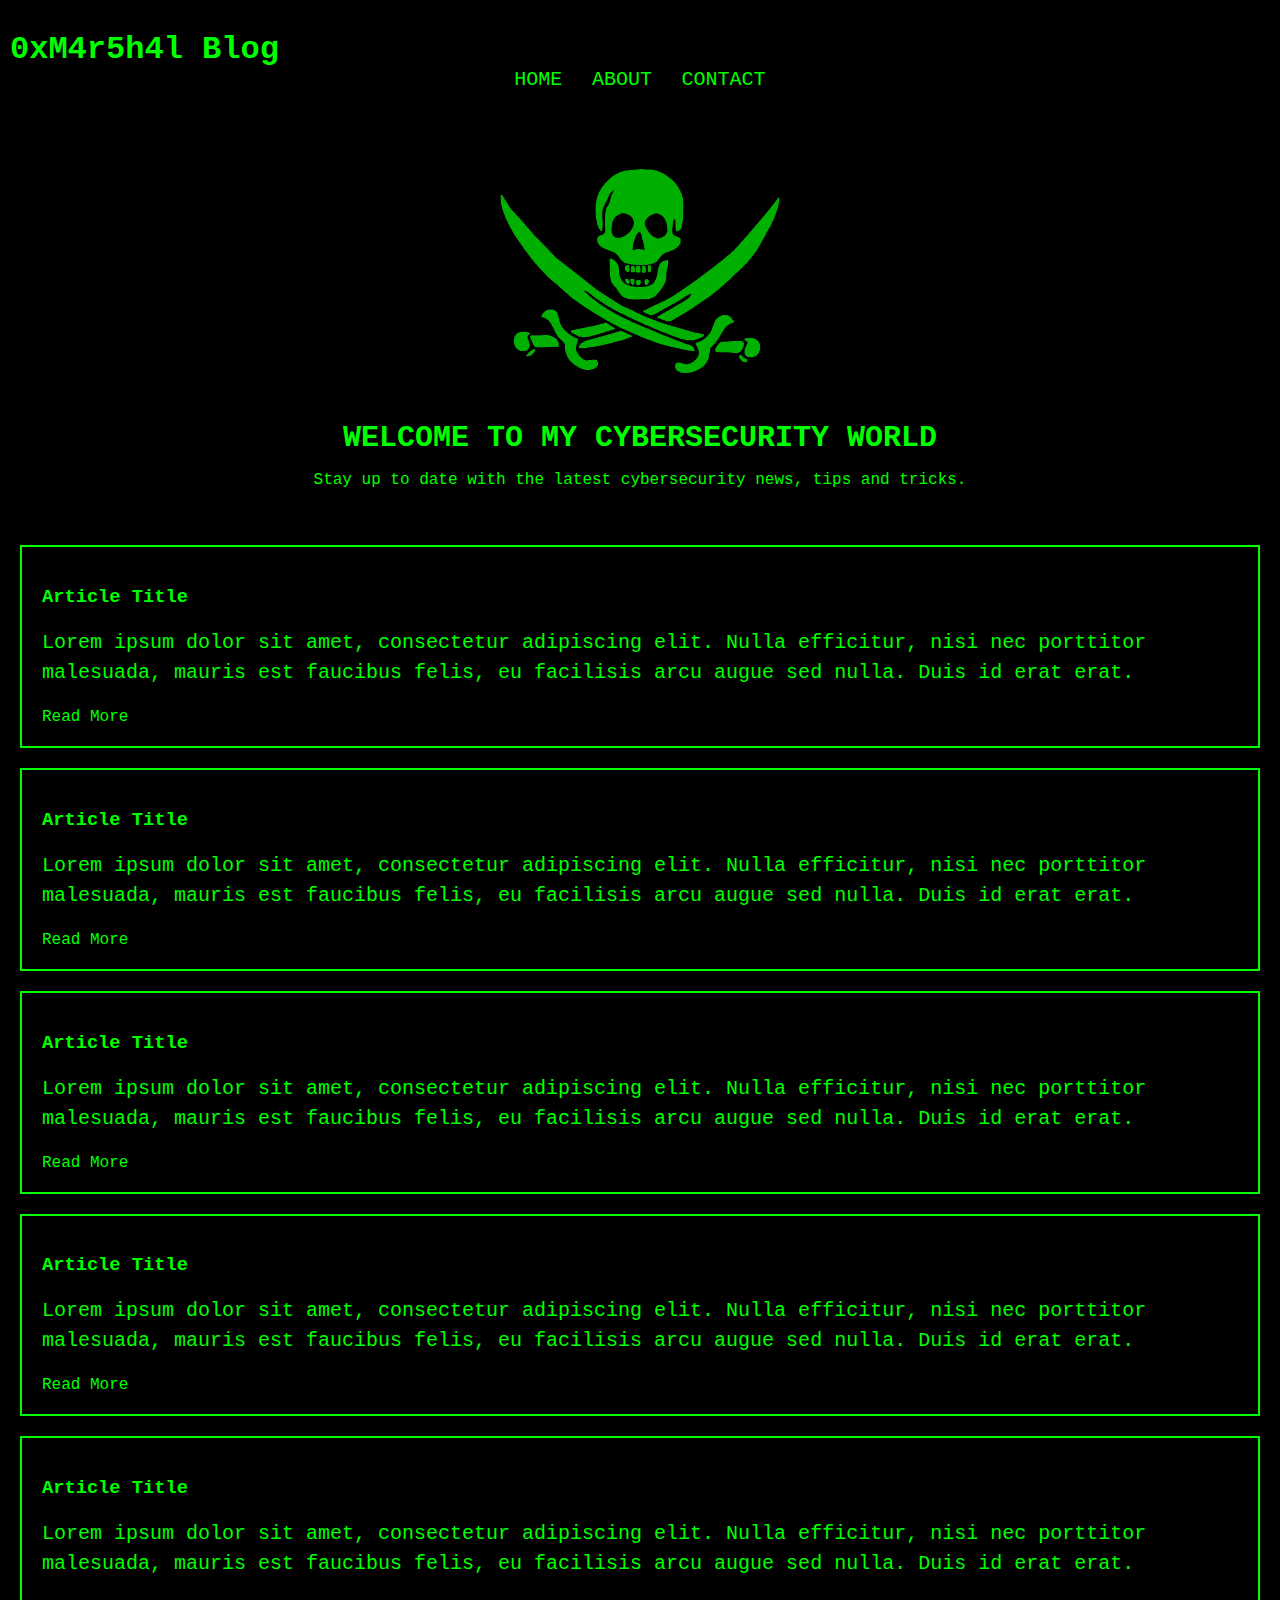
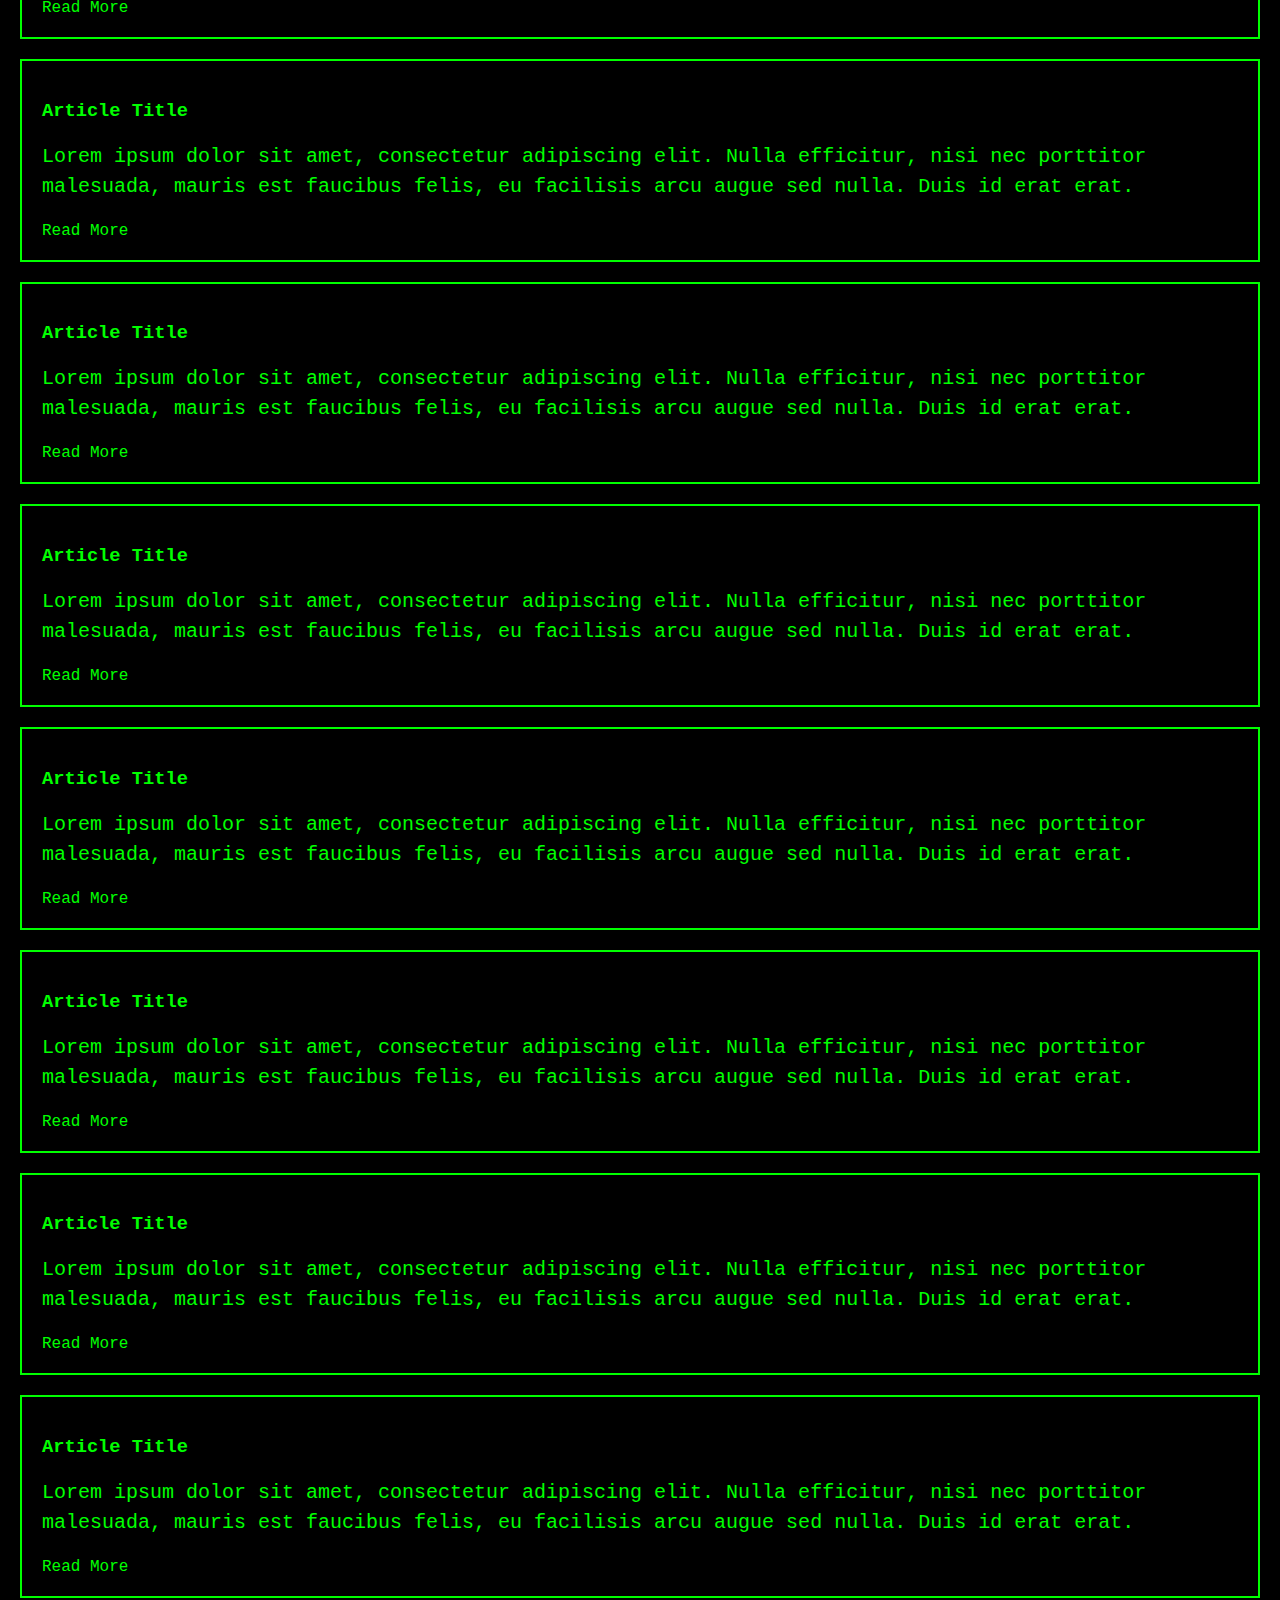
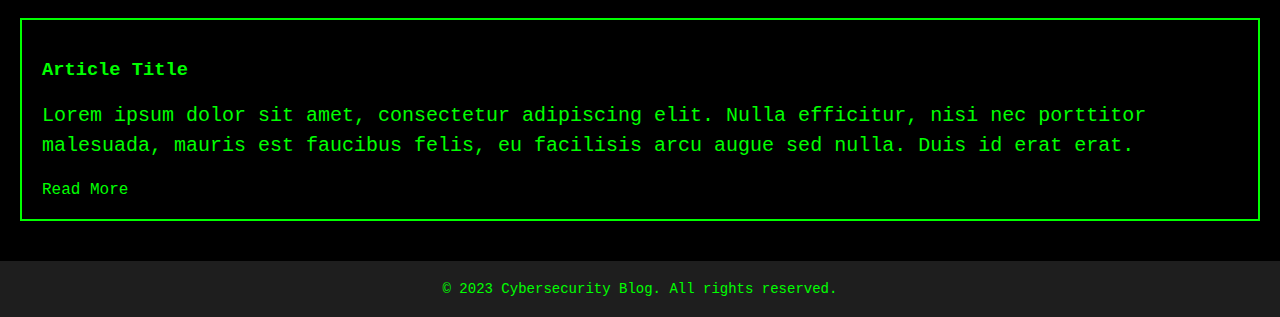
<file: index.html>
<html>
  <head>
    <meta charset="UTF-8">
    <title>Cybersecurity Blog</title>
    <link rel="stylesheet" href="css/style.css">
  </head>
  <body>
    <nav>
      <h1>0xM4r5h4l Blog</h1>
      <ul>
        <li><a href="#">Home</a></li>
        <li><a href="#">About</a></li>
        <li><a href="#">Contact</a></li>
      </ul>
    </nav>
    <header>
      <img class="blink" src="img/flag.jpg" alt="Image Description" style="height: 300px;">
      <h2>Welcome to my Cybersecurity World</h2>
      <p>Stay up to date with the latest cybersecurity news, tips and tricks.</p>
    </header>
    <main>
      <article>
        <h3>Article Title</h3>
        <p>Lorem ipsum dolor sit amet, consectetur adipiscing elit. Nulla efficitur, nisi nec porttitor malesuada, mauris est faucibus felis, eu facilisis arcu augue sed nulla. Duis id erat erat.</p>
        <a href="#">Read More</a>
      </article>
      <article>
        <h3>Article Title</h3>
        <p>Lorem ipsum dolor sit amet, consectetur adipiscing elit. Nulla efficitur, nisi nec porttitor malesuada, mauris est faucibus felis, eu facilisis arcu augue sed nulla. Duis id erat erat.</p>
        <a href="#">Read More</a>
      </article>
      <article>
        <h3>Article Title</h3>
        <p>Lorem ipsum dolor sit amet, consectetur adipiscing elit. Nulla efficitur, nisi nec porttitor malesuada, mauris est faucibus felis, eu facilisis arcu augue sed nulla. Duis id erat erat.</p>
        <a href="#">Read More</a>
      </article>
      <article>
        <h3>Article Title</h3>
        <p>Lorem ipsum dolor sit amet, consectetur adipiscing elit. Nulla efficitur, nisi nec porttitor malesuada, mauris est faucibus felis, eu facilisis arcu augue sed nulla. Duis id erat erat.</p>
        <a href="#">Read More</a>
      </article>
      <article>
        <h3>Article Title</h3>
        <p>Lorem ipsum dolor sit amet, consectetur adipiscing elit. Nulla efficitur, nisi nec porttitor malesuada, mauris est faucibus felis, eu facilisis arcu augue sed nulla. Duis id erat erat.</p>
        <a href="#">Read More</a>
      </article>      
      <article>
        <h3>Article Title</h3>
        <p>Lorem ipsum dolor sit amet, consectetur adipiscing elit. Nulla efficitur, nisi nec porttitor malesuada, mauris est faucibus felis, eu facilisis arcu augue sed nulla. Duis id erat erat.</p>
        <a href="#">Read More</a>
      </article>      
      <article>
        <h3>Article Title</h3>
        <p>Lorem ipsum dolor sit amet, consectetur adipiscing elit. Nulla efficitur, nisi nec porttitor malesuada, mauris est faucibus felis, eu facilisis arcu augue sed nulla. Duis id erat erat.</p>
        <a href="#">Read More</a>
      </article>      
      <article>
        <h3>Article Title</h3>
        <p>Lorem ipsum dolor sit amet, consectetur adipiscing elit. Nulla efficitur, nisi nec porttitor malesuada, mauris est faucibus felis, eu facilisis arcu augue sed nulla. Duis id erat erat.</p>
        <a href="#">Read More</a>
      </article>      
      <article>
        <h3>Article Title</h3>
        <p>Lorem ipsum dolor sit amet, consectetur adipiscing elit. Nulla efficitur, nisi nec porttitor malesuada, mauris est faucibus felis, eu facilisis arcu augue sed nulla. Duis id erat erat.</p>
        <a href="#">Read More</a>
      </article>      
      <article>
        <h3>Article Title</h3>
        <p>Lorem ipsum dolor sit amet, consectetur adipiscing elit. Nulla efficitur, nisi nec porttitor malesuada, mauris est faucibus felis, eu facilisis arcu augue sed nulla. Duis id erat erat.</p>
        <a href="#">Read More</a>
      </article>      
      <article>
        <h3>Article Title</h3>
        <p>Lorem ipsum dolor sit amet, consectetur adipiscing elit. Nulla efficitur, nisi nec porttitor malesuada, mauris est faucibus felis, eu facilisis arcu augue sed nulla. Duis id erat erat.</p>
        <a href="#">Read More</a>
      </article>      
      <article>
        <h3>Article Title</h3>
        <p>Lorem ipsum dolor sit amet, consectetur adipiscing elit. Nulla efficitur, nisi nec porttitor malesuada, mauris est faucibus felis, eu facilisis arcu augue sed nulla. Duis id erat erat.</p>
        <a href="#">Read More</a>
      </article>
      <article>
        <h3>Article Title</h3>
        <p>Lorem ipsum dolor sit amet, consectetur adipiscing elit. Nulla efficitur, nisi nec porttitor malesuada, mauris est faucibus felis, eu facilisis arcu augue sed nulla. Duis id erat erat.</p>
        <a href="#">Read More</a>
      </article>
    </main>
    <footer>
      <p>&copy; 2023 Cybersecurity Blog. All rights reserved.</p>
    </footer>
  </body>
</html>
</file>
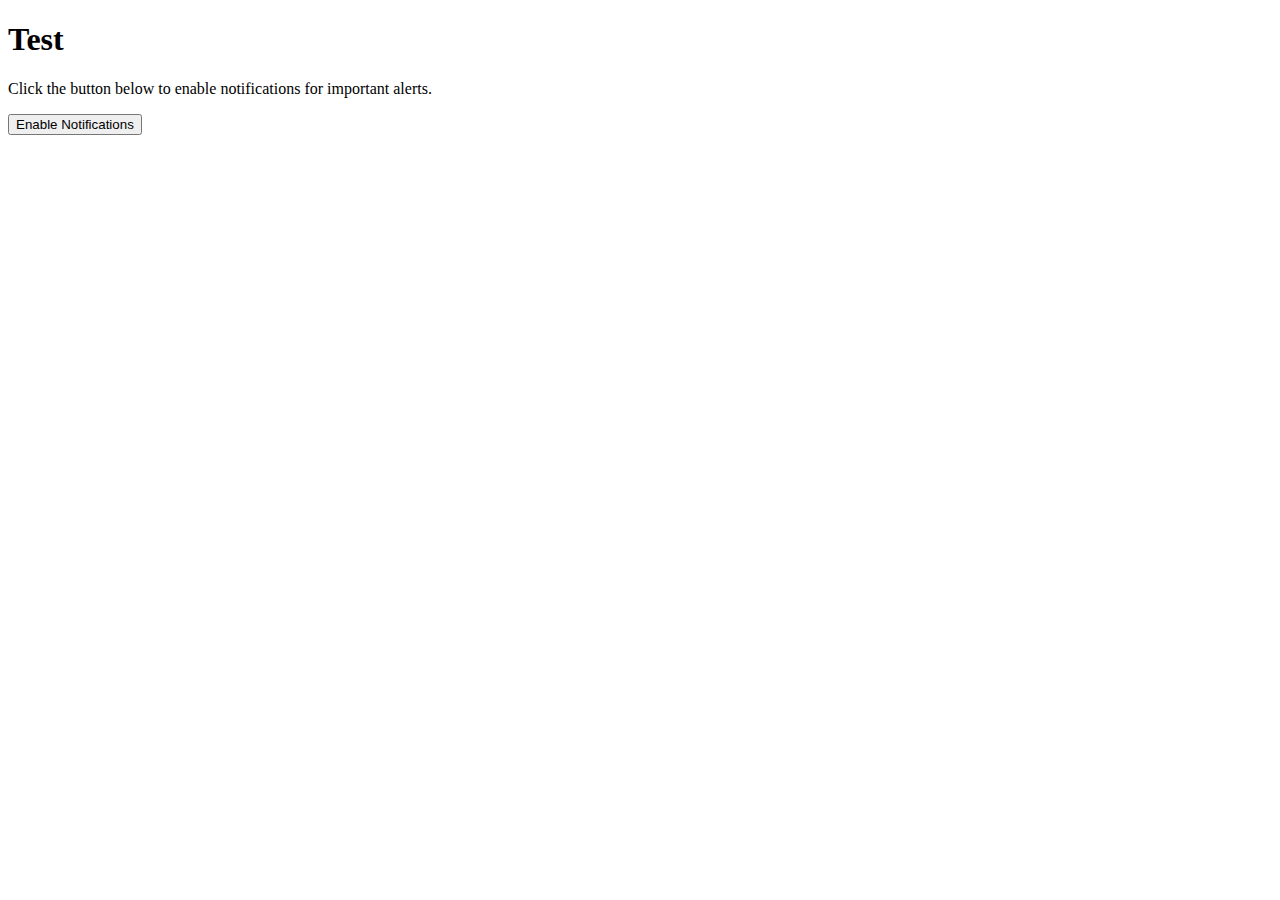
<file: test.html>
<!DOCTYPE html>
<html lang="en">
<head>
<meta charset="UTF-8">
<meta name="viewport" content="width=device-width, initial-scale=1.0">
<title>Test</title>
</head>
<body>
  <h1>Test</h1>
  <p>Click the button below to enable notifications for important alerts.</p>

  <button onclick="requestNotificationPermission()">Enable Notifications</button>

  <script>
    function requestNotificationPermission() {
      if (!('Notification' in window)) {
        console.error('This browser does not support desktop notifications.');
        return;
      }

      if (Notification.permission === 'default') {
        Notification.requestPermission().then(function(permission) {
          if (permission === 'granted') {
            console.log('Notification permission granted.');
            showNotification('Notifications Enabled', 'You will now receive important alerts.');
          } else {
            console.warn('Notification permission denied.');
          }
        }).catch(function(error) {
          console.error('Failed to request notification permission:', error);
        });
      } else if (Notification.permission === 'granted') {
        console.log('Notification permission already granted.');
        showNotification('Notifications Enabled', 'You will now receive important alerts.');
      } else {
        console.warn('Notification permission is denied.');
      }
    }

    function showNotification(title, body) {
      var options = {
        body: body//,
        //icon: '/path/to/icon.png' // Replace with path to your icon
      };

      var notification = new Notification(title, options);

      // Optional: Handle click event on the notification
      notification.onclick = function () {
        console.log('Notification clicked.');
        // Add your custom handling here, such as redirecting to a specific page or showing more information.
      };
    }
  </script>
</body>
</html>
</file>
<file: css/style.css>
/* Global styles */
body {
  background-color: #000000;
  color: #00ff00;
  font-family: 'Courier New', Courier, monospace;
  margin: 0;
}

a {
  color: #00ff00;
  text-decoration: none;
}

a:hover {
  border-bottom: 2px solid #00ff00;
}

/* Header styles */
header {
  background-color: #000000;
  padding: 20px;
  text-align: center;
}

header h2 {
  margin: 0;
  font-size: 30px;
  text-transform: uppercase;

}

/* Navigation styles */
nav {
  background-color: #000000;
  padding: 10px;
}

nav h1 {
  margin-bottom: 0;
}

nav ul {
  margin: auto; /* set left and right margin to auto */
  text-align: center; /* horizontally center its children */
  padding: 0;
}

nav li {
  display: inline-block;
  margin-left: 20px;
}

nav li:first-child {
  margin-left: 0;
}

nav a {
  font-size: 20px;
  text-transform: uppercase;
}

nav a:hover {
  color: #1e1e1e;
  background-color: #00ff00;
  padding: 10px 20px;
  border-radius: 10px;
}

@keyframes blink {
      0% {opacity: 1;}
      50% {opacity: 0;}
      100% {opacity: 1;}
    }
    
img.blink {
  animation: blink 4.5s infinite;
}

/* Main content styles */
main {
  padding: 20px;
}

article {
  border: 2px solid #00ff00;
  padding: 20px;
  margin-bottom: 20px;
}

article h2 {
  margin-top: 0;
  font-size: 25px;
}

article p {
  font-size: 20px;
  line-height: 1.5;
}
/*
pre {
  font-size: 5px;
}
*/
/* Footer styles */
footer {
  background-color: #1e1e1e;
  padding: 20px;
  text-align: center;
}

footer p {
  margin: 0;
  font-size: 14px;
}
</file>
